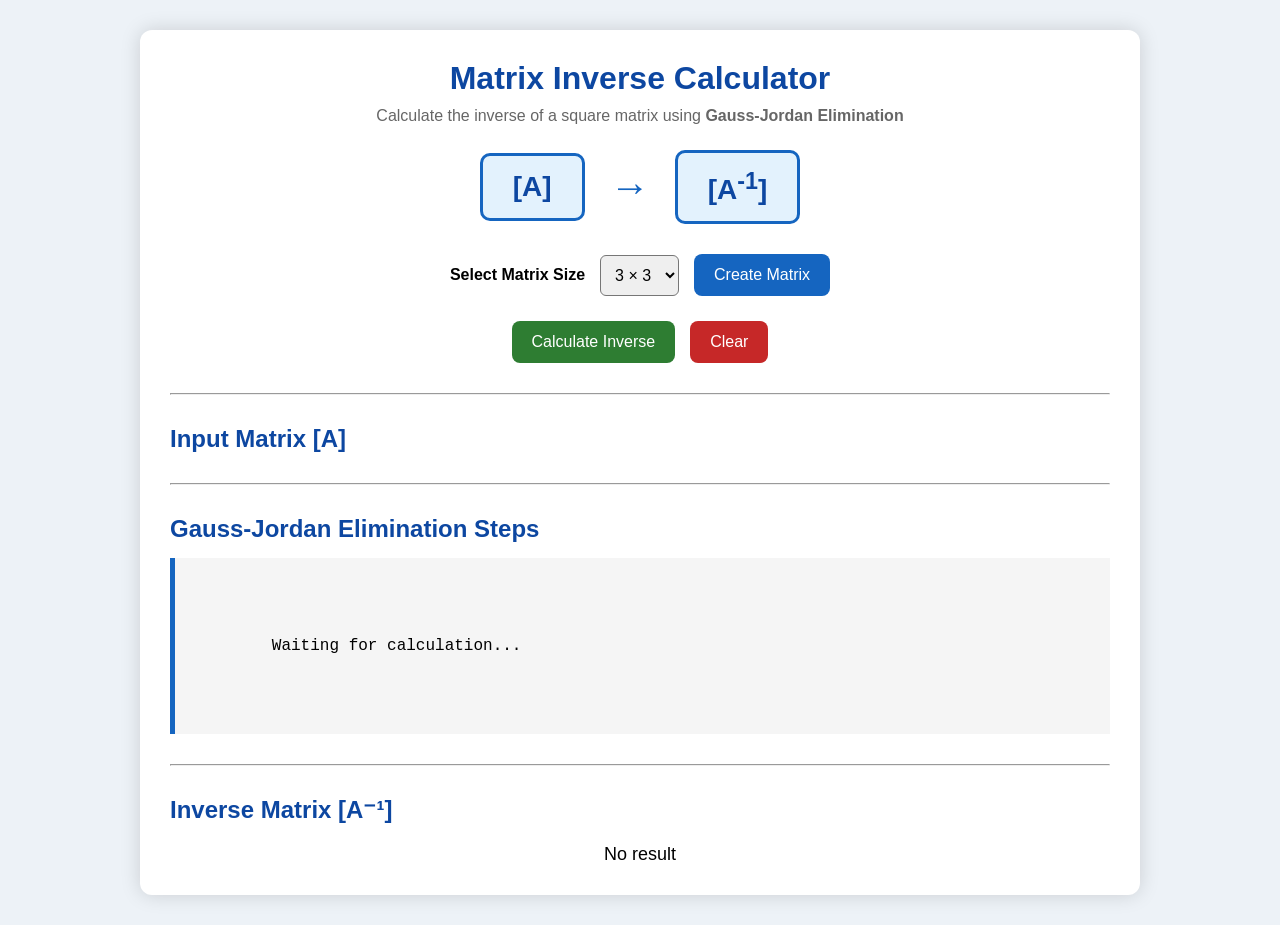
<file: index.html>
<!DOCTYPE html>
<html lang="en">
<head>
    <meta charset="UTF-8">
    <meta name="viewport" content="width=device-width, initial-scale=1.0">
    <title>Matrix Inverse Calculator</title>

    <link rel="stylesheet" href="style.css">
</head>
<body>

<div class="container">

    <h1>Matrix Inverse Calculator</h1>

    <div class="subtitle">
        Calculate the inverse of a square matrix using
        <strong>Gauss-Jordan Elimination</strong>
    </div>

    <div class="notation">

        <div class="matrixBox">
            [A]
        </div>

        <div class="arrow">
            →
        </div>

        <div class="matrixBox">
            [A<sup>-1</sup>]
        </div>

    </div>

    <div class="controls">

        <label>Select Matrix Size</label>

        <select id="size">

            <option value="2">2 × 2</option>

            <option value="3" selected>3 × 3</option>

            <option value="4">4 × 4</option>

            <option value="5">5 × 5</option>

        </select>

        <button onclick="createMatrix()">
            Create Matrix
        </button>

    </div>

    <div id="matrixContainer">

    </div>

    <div class="buttons">

        <button class="calculate"
                onclick="inverseMatrix()">

            Calculate Inverse

        </button>

        <button class="clear"
                onclick="clearAll()">

            Clear

        </button>

    </div>

    <hr>

    <h2>Input Matrix [A]</h2>

    <div id="originalMatrix">

    </div>

    <hr>

    <h2>Gauss-Jordan Elimination Steps</h2>

    <div id="steps">

        Waiting for calculation...

    </div>

    <hr>

    <h2>Inverse Matrix [A⁻¹]</h2>

    <div id="result">

        No result

    </div>

</div>

<script src="script.js"></script>

</body>
</html>
</file>
<file: style.css>
*{
    margin:0;
    padding:0;
    box-sizing:border-box;
    font-family:Arial, Helvetica, sans-serif;
}

body{
    background:#edf2f7;
    padding:30px;
}

.container{

    max-width:1000px;

    margin:auto;

    background:white;

    border-radius:12px;

    padding:30px;

    box-shadow:0px 0px 20px rgba(0,0,0,.15);

}

h1{

    text-align:center;

    color:#0d47a1;

    margin-bottom:10px;

}

.subtitle{

    text-align:center;

    color:#666;

    margin-bottom:25px;

}

.notation{

    display:flex;

    justify-content:center;

    align-items:center;

    gap:25px;

    margin-bottom:30px;

}

.matrixBox{

    border:3px solid #1565c0;

    padding:15px 30px;

    font-size:28px;

    font-weight:bold;

    border-radius:10px;

    background:#e3f2fd;

    color:#0d47a1;

}

.arrow{

    font-size:40px;

    color:#1565c0;

}

.controls{

    display:flex;

    justify-content:center;

    align-items:center;

    gap:15px;

    flex-wrap:wrap;

    margin-bottom:25px;

}

label{

    font-weight:bold;

}

select{

    padding:10px;

    font-size:16px;

    border-radius:6px;

}

button{

    border:none;

    cursor:pointer;

    padding:12px 20px;

    border-radius:8px;

    color:white;

    font-size:16px;

}

.calculate{

    background:#2e7d32;

}

.calculate:hover{

    background:#1b5e20;

}

.clear{

    background:#c62828;

}

.clear:hover{

    background:#8e0000;

}

.controls button{

    background:#1565c0;

}

.controls button:hover{

    background:#0d47a1;

}

.buttons{

    display:flex;

    justify-content:center;

    gap:15px;

    margin-top:20px;

    margin-bottom:20px;

}

table{

    border-collapse:collapse;

    margin:auto;

}

td{

    padding:8px;

}

input{

    width:70px;

    height:45px;

    text-align:center;

    font-size:18px;

    border:1px solid #bbb;

    border-radius:5px;

}

input:focus{

    outline:none;

    border:2px solid #1565c0;

}

hr{

    margin:30px 0;

}

#steps{

    background:#f5f5f5;

    border-left:5px solid #1565c0;

    padding:20px;

    white-space:pre-wrap;

    font-family:Consolas, monospace;

    line-height:1.7;

    max-height:450px;

    overflow:auto;

}

#result{

    text-align:center;

    font-size:18px;

    margin-top:20px;

}

.resultTable{

    border-collapse:collapse;

    margin:auto;

}

.resultTable td{

    border:1px solid #444;

    padding:12px;

    min-width:70px;

    font-weight:bold;

}

.matrixTable td{

    padding:5px;

}

.matrixTable input{

    background:#fffef7;

}

h2{

    margin-bottom:15px;

    color:#0d47a1;

}

#originalMatrix{

    text-align:center;

}

.success{

    color:green;

    font-weight:bold;

}

.error{

    color:red;

    font-weight:bold;

}

@media(max-width:700px){

.controls{

    flex-direction:column;

}

.buttons{

    flex-direction:column;

}

button{

    width:100%;

}

.matrixBox{

    font-size:22px;

    padding:10px 20px;

}

.arrow{

    font-size:30px;

}

input{

    width:55px;

    height:40px;

}

}
</file>
